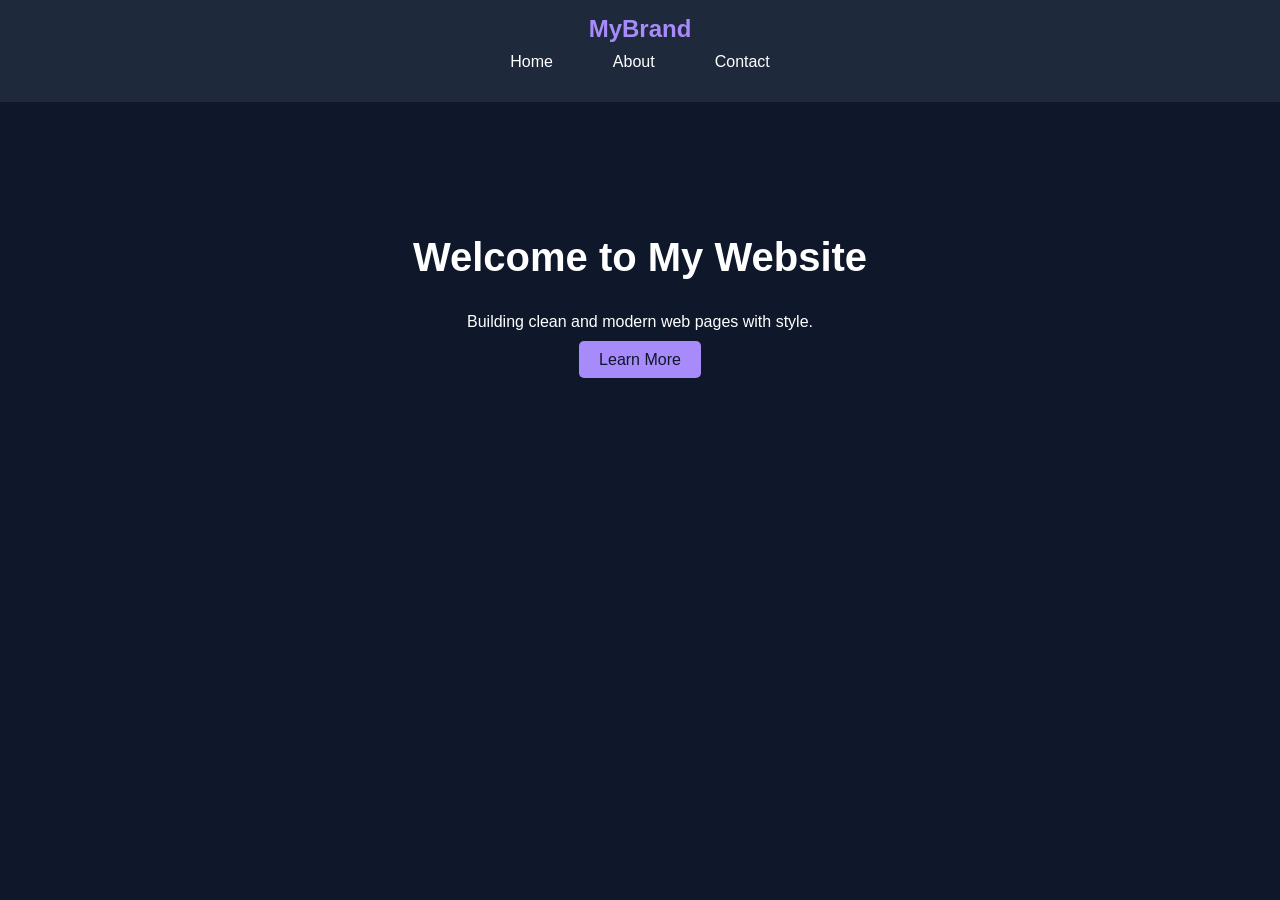
<file: index.html>
<!DOCTYPE html>
<html lang="en">
<head>
    <meta charset="UTF-8">
    <title>My Website</title>
    <link rel="stylesheet" href="style.css">
</head>
<body>

<header>
    <h2 class="logo">MyBrand</h2>
    <nav>
        <ul class="nav-links">
            <li><a href="index.html">Home</a></li>
            <li><a href="about.html">About</a></li>
            <li><a href="contact.html">Contact</a></li>
        </ul>
    </nav>
</header>

<section class="hero">
    <h1>Welcome to My Website</h1>
    <p>Building clean and modern web pages with style.</p>
    <a href="about.html" class="btn">Learn More</a>
</section>


</body>
</html>
</file>
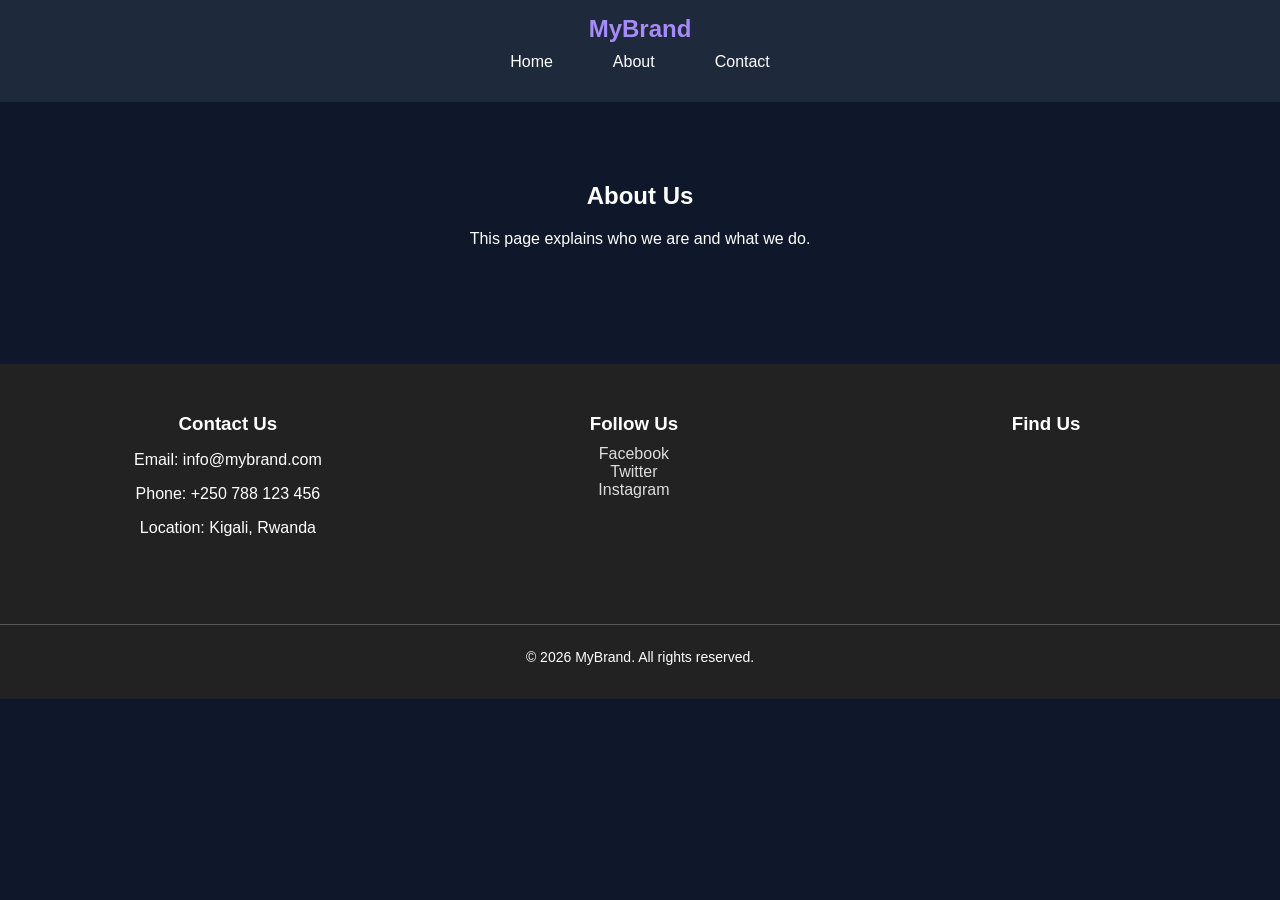
<file: about.html>
<!DOCTYPE html>
<html lang="en">
<head>
    <meta charset="UTF-8">
    <title>About</title>
    <link rel="stylesheet" href="style.css">
</head>
<body>

<header>
    <h2 class="logo">MyBrand</h2>
    <nav>
        <ul class="nav-links">
            <li><a href="index.html">Home</a></li>
            <li><a href="about.html">About</a></li>
            <li><a href="contact.html">Contact</a></li>
        </ul>
    </nav>
</header>

 <section class="content">
    <h1>About Us</h1>
    <p>This page explains who we are and what we do.</p>
</section>
<footer class="footer">
    <div class="footer-container">

        <!-- Contact Information -->
        <div class="footer-section">
            <h3>Contact Us</h3>
            <p>Email: info@mybrand.com</p>
            <p>Phone: +250 788 123 456</p>
            <p>Location: Kigali, Rwanda</p>
        </div>

        <!-- Social Media -->
        <div class="footer-section">
            <h3>Follow Us</h3>
            <a href="#">Facebook</a><br>
            <a href="#">Twitter</a><br>
            <a href="#">Instagram</a>
        </div>

        <!-- Google Map -->
        <div class="footer-section">
            <h3>Find Us</h3>
            <iframe 
                src="https://www.google.com/maps?q=Kigali,Rwanda&output=embed"
                width="200" 
                height="150" 
                style="border:0;" 
                allowfullscreen="" 
                loading="lazy">
            </iframe>
        </div>

    </div>

    <!-- Copyright -->
    <div class="footer-bottom">
        <p>&copy; 2026 MyBrand. All rights reserved.</p>
    </div>
</footer>

</body>
</html>
</file>
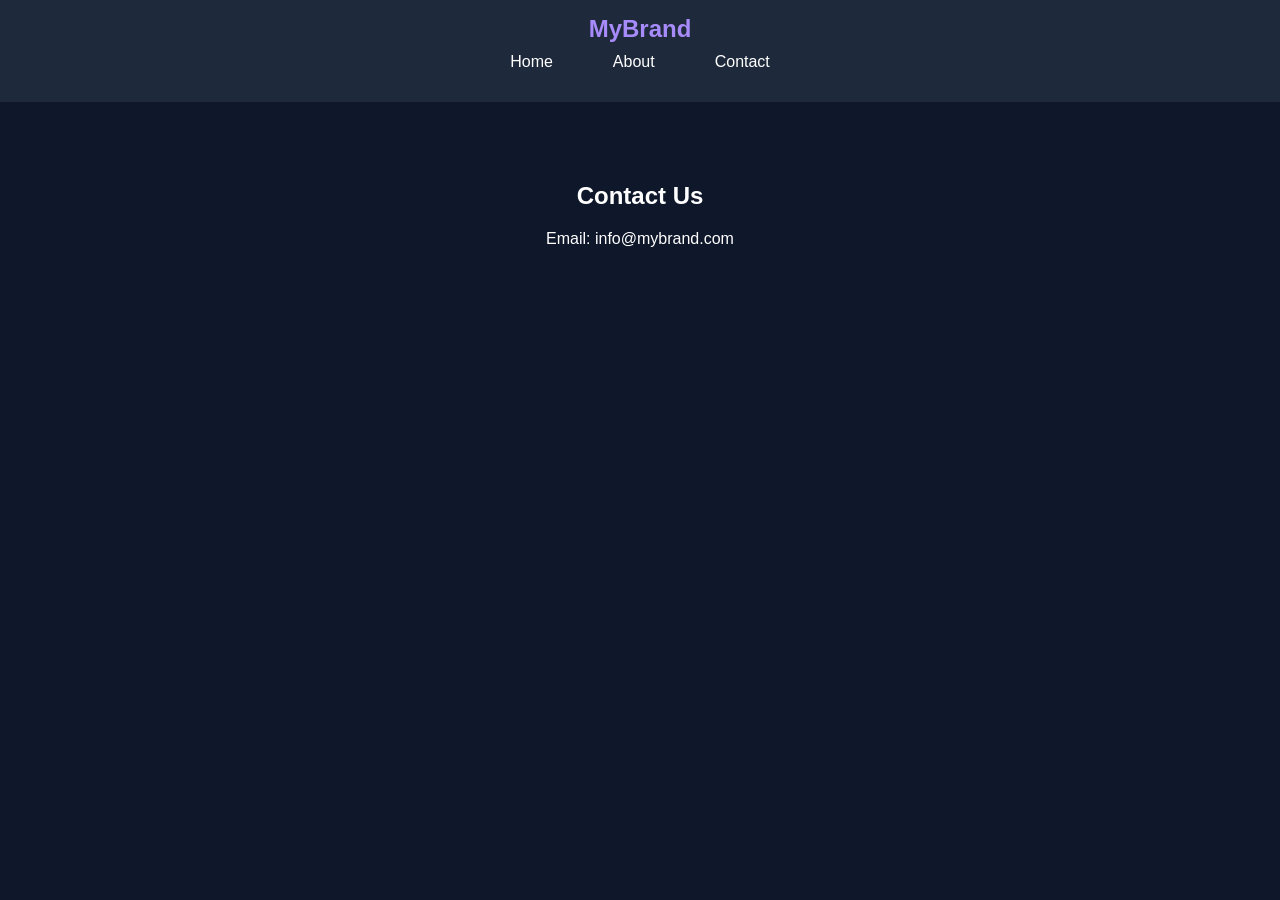
<file: contact.html>
<!DOCTYPE html>
<html lang="en">
<head>
    <meta charset="UTF-8">
    <title>Contact</title>
    <link rel="stylesheet" href="style.css">
</head>
<body>

<header>
    <h2 class="logo">MyBrand</h2>
    <nav>
        <ul class="nav-links">
            <li><a href="index.html">Home</a></li>
            <li><a href="about.html">About</a></li>
            <li><a href="contact.html">Contact</a></li>
        </ul>
    </nav>
</header>

<section class="content">
    <h1>Contact Us</h1>
    <p>Email: info@mybrand.com</p>
</section>
</body>
</html>
</file>
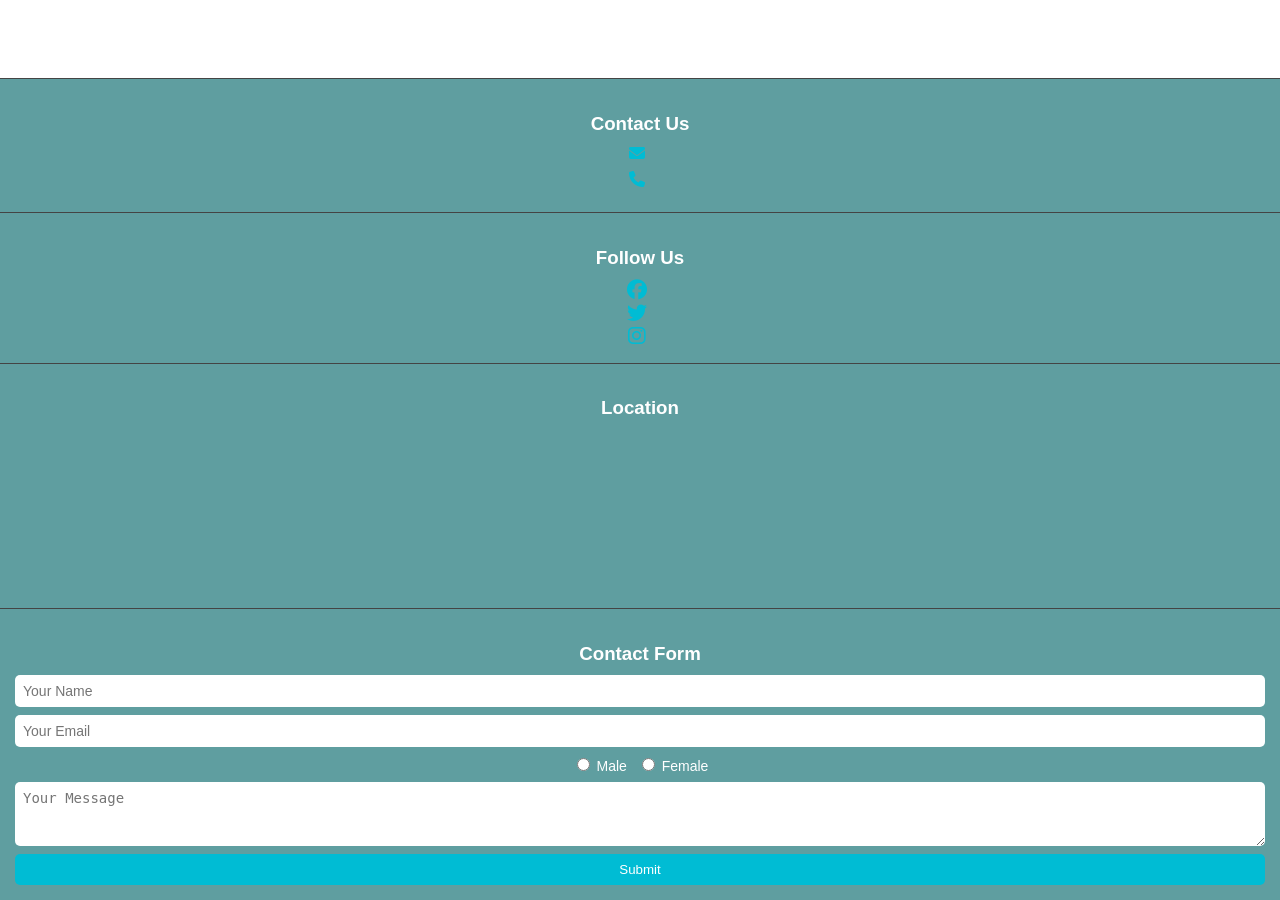
<file: new.html>
<!DOCTYPE html>
<html lang="en">
<head>
    <meta charset="UTF-8">
    <meta name="viewport" content="width=device-width, initial-scale=1.0">
    
    <link rel="stylesheet" href="https://cdnjs.cloudflare.com/ajax/libs/font-awesome/6.5.0/css/all.min.css">
    <title>Footer Section</title>
    <link rel="stylesheet" href="new.css"
</head>
<body>
<div class="footer-section">
    <h3>Contact Us</h3>
    
    <p><i class="fas fa-envelope"></i>
    <p><i class="fas fa-phone"></i>
 
    
</div>


   <div class="footer-section">
    <h3>Follow Us</h3>
    
    <a href="#"><i class="fab fa-facebook"></i> </a><br>
    <a href="#"><i class="fab fa-twitter"></i></a><br>
    <a href="#"><i class="fab fa-instagram"></i></a>
    
</div>



   <div class="footer-section">
    <h3>Location</h3>
    
    <iframe 
        src="https://www.google.com/maps?q=Kiziba+Health+Center,Rwanda&output=embed"
        width="250" 
        height="150" 
        style="border:0;" 
        allowfullscreen="" 
        loading="lazy">
    </iframe>
    
</div>

<div class="footer-section">
    <h3>Contact Form</h3>

    <form class="contact-form">
        
        <input type="text" placeholder="Your Name" required>
        
        <input type="email" placeholder="Your Email" required>
        
        <div class="gender">
            <label><input type="radio" name="gender"> Male</label>
            <label><input type="radio" name="gender"> Female</label>
        </div>

        <textarea placeholder="Your Message" rows="3" required></textarea>
        
        <button type="submit">Submit</button>

    </form>
</div>


</body>
</html>
</file>
<file: style.css>
/* Reset */
body {
    margin: 0;
    font-family: Arial, sans-serif;
    background-color: #0f172a;
    color: white;
}

/* Header */
header {
    background-color: #1e293b;
    padding: 15px;
    text-align: center;
}

/* Logo */
.logo {
    margin: 0;
    color: #a78bfa;
}

/* Navigation */
.nav-links {
    list-style: none;
    display: flex;
    justify-content: center;
    padding: 0;
    margin-top: 10px;
}

.nav-links li {
    margin: 0 15px;
}

.nav-links a {
    text-decoration: none;
    color: white;
    padding: 8px 15px;
    transition: 0.3s;
}

/* Hover effect */
.nav-links a:hover {
    background-color: #a78bfa;
    color: #0f172a;
    border-radius: 5px;
}

/* Hero Section */
.hero {
    text-align: center;
    padding: 100px 20px;
}

.hero h1 {
    font-size: 40px;
}

.hero p {
    margin: 20px 0;
}

/* Button */
.btn {
    text-decoration: none;
    background-color: #a78bfa;
    color: #0f172a;
    padding: 10px 20px;
    border-radius: 5px;
    transition: 0.3s;
}

.btn:hover {
    background-color: white;
}

/* Content */
.content {
    text-align: center;
    padding: 60px 20px;
}

.footer {
    background-color: #222;
    color: white;
    padding: 20px 0;
    margin-top: 40px;
}

.footer-container {
    display: flex;
    justify-content: space-around;
    flex-wrap: wrap;
    text-align: center;
}

.footer-section {
    margin: 10px;
}

.footer-section h3 {
    margin-bottom: 10px;
}

.footer-section a {
    color: #ddd;
    text-decoration: none;
}

.footer-section a:hover {
    color: #00bcd4;
}

.footer-bottom {
    text-align: center;
    margin-top: 15px;
    border-top: 1px solid #555;
    padding-top: 10px;
    font-size: 14px;
}
</file>
<file: new.css>
html, body {
    height: 100%;
    margin: 0;
    font-family: Arial, sans-serif;
}

body {
    display: flex;
    flex-direction: column;
    justify-content: flex-end; 
    
}


.footer-section {
    background-color:cadetblue;
    color: white;
    padding: 15px;
    text-align: center;
    border-top: 1px solid #444;

}


.footer-section h3 {
    margin-bottom: 10px;
}


.footer-section p {
    margin: 8px 0;
}


.footer-section i {
    margin-right: 6px;
    color: #00bcd4;
}


.footer-section a {
    color: white;
    font-size: 20px;
    margin: 0 8px;
    text-decoration: none;
}


.footer-section a:hover {
    color: #00bcd4;
}


.footer-section iframe {
    width: 200px;
    height: 150px;
    border-radius: 6px;
    margin-top: 10px;
}
/* Form layout */
.contact-form {
    display: flex;
    flex-direction: column;
    gap: 8px;
}

/* Inputs and textarea */
.contact-form input,
.contact-form textarea {
    padding: 8px;
    border: none;
    border-radius: 5px;
    font-size: 14px;
}

/* Gender section */
.gender {
    display: flex;
    justify-content: center;
    gap: 10px;
    font-size: 14px;
}

/* Button */
.contact-form button {
    padding: 8px;
    border: none;
    border-radius: 5px;
    background-color: #00bcd4;
    color: white;
    cursor: pointer;
}

/* Button hover */
.contact-form button:hover {
    background-color: #0097a7;
}
</file>
